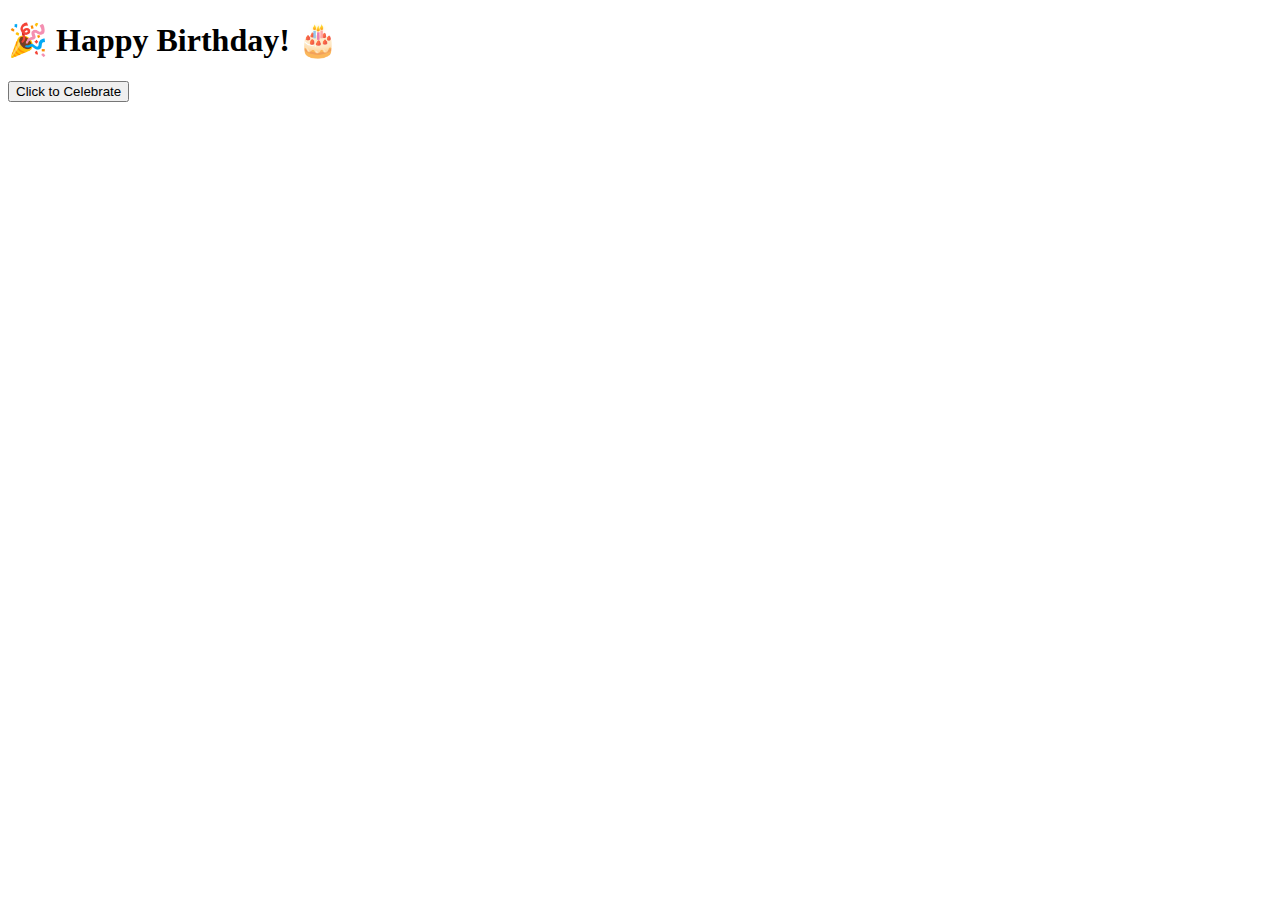
<file: index.html>
<!DOCTYPE html>
<html lang="en">
<head>
  <meta charset="UTF-8">
  <title>Happy Birthday!</title>
</head>
<body>
  <div id="card">
    <h1 id="greeting">🎉 Happy Birthday! 🎂</h1>
    <button id="reveal">Click to Celebrate</button>
  </div>
</body>
</html>
</file>
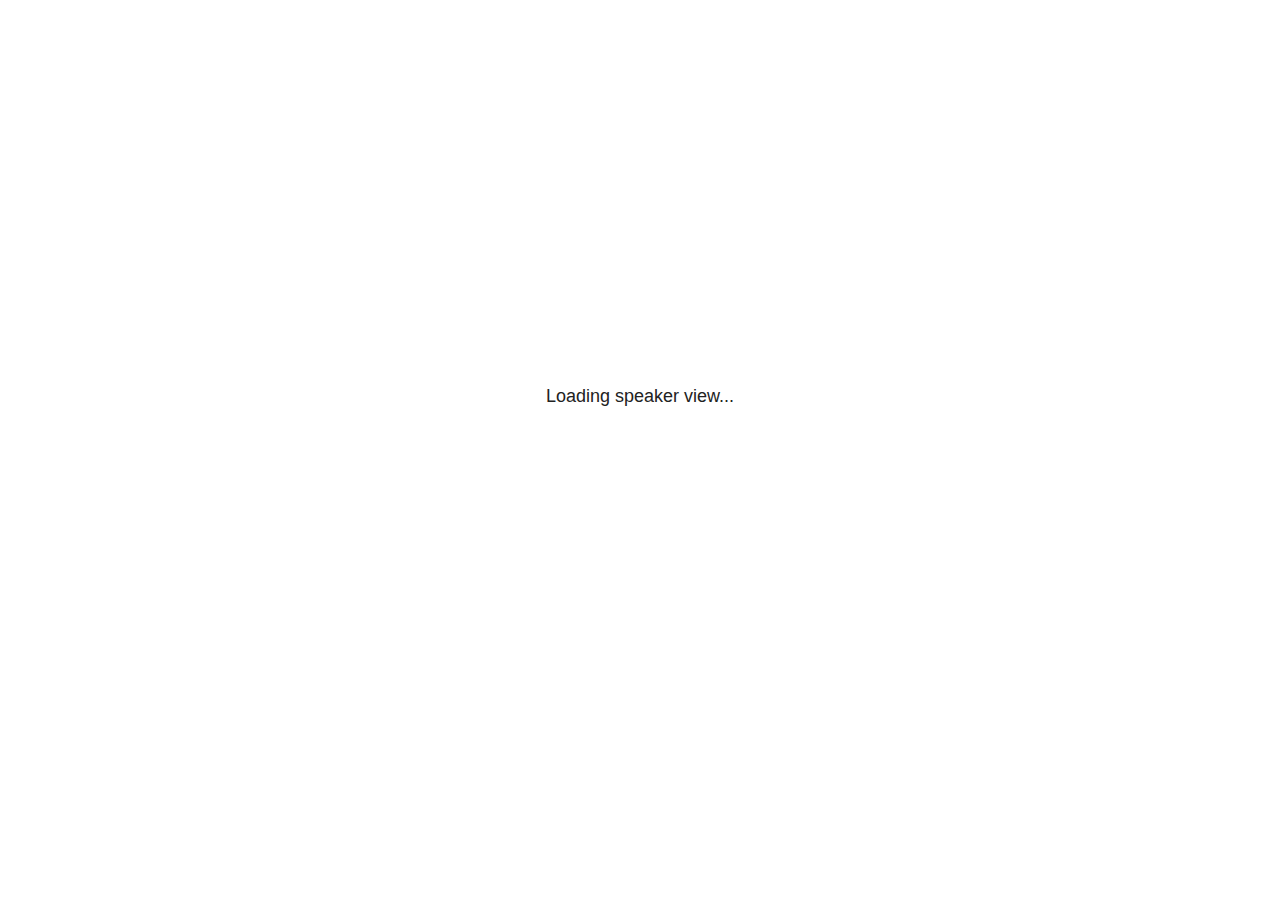
<file: GC3_pain_files/libs/revealjs/plugin/notes/speaker-view.html>
<!--
	NOTE: You need to build the notes plugin after making changes to this file.
-->
<html lang="en">
	<head>
		<meta charset="utf-8">

		<title>reveal.js - Speaker View</title>

		<style>
			body {
				font-family: Helvetica;
				font-size: 18px;
			}

			#current-slide,
			#upcoming-slide,
			#speaker-controls {
				padding: 6px;
				box-sizing: border-box;
				-moz-box-sizing: border-box;
			}

			#current-slide iframe,
			#upcoming-slide iframe {
				width: 100%;
				height: 100%;
				border: 1px solid #ddd;
			}

			#current-slide .label,
			#upcoming-slide .label {
				position: absolute;
				top: 10px;
				left: 10px;
				z-index: 2;
			}

			#connection-status {
				position: absolute;
				top: 0;
				left: 0;
				width: 100%;
				height: 100%;
				z-index: 20;
				padding: 30% 20% 20% 20%;
				font-size: 18px;
				color: #222;
				background: #fff;
				text-align: center;
				box-sizing: border-box;
				line-height: 1.4;
			}

			.overlay-element {
				height: 34px;
				line-height: 34px;
				padding: 0 10px;
				text-shadow: none;
				background: rgba( 220, 220, 220, 0.8 );
				color: #222;
				font-size: 14px;
			}

			.overlay-element.interactive:hover {
				background: rgba( 220, 220, 220, 1 );
			}

			#current-slide {
				position: absolute;
				width: 60%;
				height: 100%;
				top: 0;
				left: 0;
				padding-right: 0;
			}

			#upcoming-slide {
				position: absolute;
				width: 40%;
				height: 40%;
				right: 0;
				top: 0;
			}

			/* Speaker controls */
			#speaker-controls {
				position: absolute;
				top: 40%;
				right: 0;
				width: 40%;
				height: 60%;
				overflow: auto;
				font-size: 18px;
			}

				.speaker-controls-time.hidden,
				.speaker-controls-notes.hidden {
					display: none;
				}

				.speaker-controls-time .label,
				.speaker-controls-pace .label,
				.speaker-controls-notes .label {
					text-transform: uppercase;
					font-weight: normal;
					font-size: 0.66em;
					color: #666;
					margin: 0;
				}

				.speaker-controls-time, .speaker-controls-pace {
					border-bottom: 1px solid rgba( 200, 200, 200, 0.5 );
					margin-bottom: 10px;
					padding: 10px 16px;
					padding-bottom: 20px;
					cursor: pointer;
				}

				.speaker-controls-time .reset-button {
					opacity: 0;
					float: right;
					color: #666;
					text-decoration: none;
				}
				.speaker-controls-time:hover .reset-button {
					opacity: 1;
				}

				.speaker-controls-time .timer,
				.speaker-controls-time .clock {
					width: 50%;
				}

				.speaker-controls-time .timer,
				.speaker-controls-time .clock,
				.speaker-controls-time .pacing .hours-value,
				.speaker-controls-time .pacing .minutes-value,
				.speaker-controls-time .pacing .seconds-value {
					font-size: 1.9em;
				}

				.speaker-controls-time .timer {
					float: left;
				}

				.speaker-controls-time .clock {
					float: right;
					text-align: right;
				}

				.speaker-controls-time span.mute {
					opacity: 0.3;
				}

				.speaker-controls-time .pacing-title {
					margin-top: 5px;
				}

				.speaker-controls-time .pacing.ahead {
					color: blue;
				}

				.speaker-controls-time .pacing.on-track {
					color: green;
				}

				.speaker-controls-time .pacing.behind {
					color: red;
				}

				.speaker-controls-notes {
					padding: 10px 16px;
				}

				.speaker-controls-notes .value {
					margin-top: 5px;
					line-height: 1.4;
					font-size: 1.2em;
				}

			/* Layout selector */
			#speaker-layout {
				position: absolute;
				top: 10px;
				right: 10px;
				color: #222;
				z-index: 10;
			}
				#speaker-layout select {
					position: absolute;
					width: 100%;
					height: 100%;
					top: 0;
					left: 0;
					border: 0;
					box-shadow: 0;
					cursor: pointer;
					opacity: 0;

					font-size: 1em;
					background-color: transparent;

					-moz-appearance: none;
					-webkit-appearance: none;
					-webkit-tap-highlight-color: rgba(0, 0, 0, 0);
				}

				#speaker-layout select:focus {
					outline: none;
					box-shadow: none;
				}

			.clear {
				clear: both;
			}

			/* Speaker layout: Wide */
			body[data-speaker-layout="wide"] #current-slide,
			body[data-speaker-layout="wide"] #upcoming-slide {
				width: 50%;
				height: 45%;
				padding: 6px;
			}

			body[data-speaker-layout="wide"] #current-slide {
				top: 0;
				left: 0;
			}

			body[data-speaker-layout="wide"] #upcoming-slide {
				top: 0;
				left: 50%;
			}

			body[data-speaker-layout="wide"] #speaker-controls {
				top: 45%;
				left: 0;
				width: 100%;
				height: 50%;
				font-size: 1.25em;
			}

			/* Speaker layout: Tall */
			body[data-speaker-layout="tall"] #current-slide,
			body[data-speaker-layout="tall"] #upcoming-slide {
				width: 45%;
				height: 50%;
				padding: 6px;
			}

			body[data-speaker-layout="tall"] #current-slide {
				top: 0;
				left: 0;
			}

			body[data-speaker-layout="tall"] #upcoming-slide {
				top: 50%;
				left: 0;
			}

			body[data-speaker-layout="tall"] #speaker-controls {
				padding-top: 40px;
				top: 0;
				left: 45%;
				width: 55%;
				height: 100%;
				font-size: 1.25em;
			}

			/* Speaker layout: Notes only */
			body[data-speaker-layout="notes-only"] #current-slide,
			body[data-speaker-layout="notes-only"] #upcoming-slide {
				display: none;
			}

			body[data-speaker-layout="notes-only"] #speaker-controls {
				padding-top: 40px;
				top: 0;
				left: 0;
				width: 100%;
				height: 100%;
				font-size: 1.25em;
			}

			@media screen and (max-width: 1080px) {
				body[data-speaker-layout="default"] #speaker-controls {
					font-size: 16px;
				}
			}

			@media screen and (max-width: 900px) {
				body[data-speaker-layout="default"] #speaker-controls {
					font-size: 14px;
				}
			}

			@media screen and (max-width: 800px) {
				body[data-speaker-layout="default"] #speaker-controls {
					font-size: 12px;
				}
			}

		</style>
	</head>

	<body>

		<div id="connection-status">Loading speaker view...</div>

		<div id="current-slide"></div>
		<div id="upcoming-slide"><span class="overlay-element label">Upcoming</span></div>
		<div id="speaker-controls">
			<div class="speaker-controls-time">
				<h4 class="label">Time <span class="reset-button">Click to Reset</span></h4>
				<div class="clock">
					<span class="clock-value">0:00 AM</span>
				</div>
				<div class="timer">
					<span class="hours-value">00</span><span class="minutes-value">:00</span><span class="seconds-value">:00</span>
				</div>
				<div class="clear"></div>

				<h4 class="label pacing-title" style="display: none">Pacing – Time to finish current slide</h4>
				<div class="pacing" style="display: none">
					<span class="hours-value">00</span><span class="minutes-value">:00</span><span class="seconds-value">:00</span>
				</div>
			</div>

			<div class="speaker-controls-notes hidden">
				<h4 class="label">Notes</h4>
				<div class="value"></div>
			</div>
		</div>
		<div id="speaker-layout" class="overlay-element interactive">
			<span class="speaker-layout-label"></span>
			<select class="speaker-layout-dropdown"></select>
		</div>

		<script>

			(function() {

				var notes,
					notesValue,
					currentState,
					currentSlide,
					upcomingSlide,
					layoutLabel,
					layoutDropdown,
					pendingCalls = {},
					lastRevealApiCallId = 0,
					connected = false,
					whitelistedWindows = [window.opener];

				var SPEAKER_LAYOUTS = {
					'default': 'Default',
					'wide': 'Wide',
					'tall': 'Tall',
					'notes-only': 'Notes only'
				};

				setupLayout();

				var connectionStatus = document.querySelector( '#connection-status' );
				var connectionTimeout = setTimeout( function() {
					connectionStatus.innerHTML = 'Error connecting to main window.<br>Please try closing and reopening the speaker view.';
				}, 5000 );
;
				window.addEventListener( 'message', function( event ) {

					// Validate the origin of this message to prevent XSS
					if( window.location.origin !== event.origin && whitelistedWindows.indexOf( event.source ) === -1 ) {
						return;
					}

					clearTimeout( connectionTimeout );
					connectionStatus.style.display = 'none';

					var data = JSON.parse( event.data );

					// The overview mode is only useful to the reveal.js instance
					// where navigation occurs so we don't sync it
					if( data.state ) delete data.state.overview;

					// Messages sent by the notes plugin inside of the main window
					if( data && data.namespace === 'reveal-notes' ) {
						if( data.type === 'connect' ) {
							handleConnectMessage( data );
						}
						else if( data.type === 'state' ) {
							handleStateMessage( data );
						}
						else if( data.type === 'return' ) {
							pendingCalls[data.callId](data.result);
							delete pendingCalls[data.callId];
						}
					}
					// Messages sent by the reveal.js inside of the current slide preview
					else if( data && data.namespace === 'reveal' ) {
						if( /ready/.test( data.eventName ) ) {
							// Send a message back to notify that the handshake is complete
							window.opener.postMessage( JSON.stringify({ namespace: 'reveal-notes', type: 'connected'} ), '*' );
						}
						else if( /slidechanged|fragmentshown|fragmenthidden|paused|resumed/.test( data.eventName ) && currentState !== JSON.stringify( data.state ) ) {

							dispatchStateToMainWindow( data.state );

						}
					}

				} );

				/**
				 * Updates the presentation in the main window to match the state
				 * of the presentation in the notes window.
				 */
				const dispatchStateToMainWindow = debounce(( state ) => {
					window.opener.postMessage( JSON.stringify({ method: 'setState', args: [ state ]} ), '*' );
				}, 500);

				/**
				 * Asynchronously calls the Reveal.js API of the main frame.
				 */
				function callRevealApi( methodName, methodArguments, callback ) {

					var callId = ++lastRevealApiCallId;
					pendingCalls[callId] = callback;
					window.opener.postMessage( JSON.stringify( {
						namespace: 'reveal-notes',
						type: 'call',
						callId: callId,
						methodName: methodName,
						arguments: methodArguments
					} ), '*' );

				}

				/**
				 * Called when the main window is trying to establish a
				 * connection.
				 */
				function handleConnectMessage( data ) {

					if( connected === false ) {
						connected = true;

						setupIframes( data );
						setupKeyboard();
						setupNotes();
						setupTimer();
						setupHeartbeat();
					}

				}

				/**
				 * Called when the main window sends an updated state.
				 */
				function handleStateMessage( data ) {

					// Store the most recently set state to avoid circular loops
					// applying the same state
					currentState = JSON.stringify( data.state );

					// No need for updating the notes in case of fragment changes
					if ( data.notes ) {
						notes.classList.remove( 'hidden' );
						notesValue.style.whiteSpace = data.whitespace;
						if( data.markdown ) {
							notesValue.innerHTML = marked( data.notes );
						}
						else {
							notesValue.innerHTML = data.notes;
						}
					}
					else {
						notes.classList.add( 'hidden' );
					}

					// Update the note slides
					currentSlide.contentWindow.postMessage( JSON.stringify({ method: 'setState', args: [ data.state ] }), '*' );
					upcomingSlide.contentWindow.postMessage( JSON.stringify({ method: 'setState', args: [ data.state ] }), '*' );
					upcomingSlide.contentWindow.postMessage( JSON.stringify({ method: 'next' }), '*' );

				}

				// Limit to max one state update per X ms
				handleStateMessage = debounce( handleStateMessage, 200 );

				/**
				 * Forward keyboard events to the current slide window.
				 * This enables keyboard events to work even if focus
				 * isn't set on the current slide iframe.
				 *
				 * Block F5 default handling, it reloads and disconnects
				 * the speaker notes window.
				 */
				function setupKeyboard() {

					document.addEventListener( 'keydown', function( event ) {
						if( event.keyCode === 116 || ( event.metaKey && event.keyCode === 82 ) ) {
							event.preventDefault();
							return false;
						}
						currentSlide.contentWindow.postMessage( JSON.stringify({ method: 'triggerKey', args: [ event.keyCode ] }), '*' );
					} );

				}

				/**
				 * Creates the preview iframes.
				 */
				function setupIframes( data ) {

					var params = [
						'receiver',
						'progress=false',
						'history=false',
						'transition=none',
						'autoSlide=0',
						'backgroundTransition=none'
					].join( '&' );

					var urlSeparator = /\?/.test(data.url) ? '&' : '?';
					var hash = '#/' + data.state.indexh + '/' + data.state.indexv;
					var currentURL = data.url + urlSeparator + params + '&postMessageEvents=true' + hash;
					var upcomingURL = data.url + urlSeparator + params + '&controls=false' + hash;

					currentSlide = document.createElement( 'iframe' );
					currentSlide.setAttribute( 'width', 1280 );
					currentSlide.setAttribute( 'height', 1024 );
					currentSlide.setAttribute( 'src', currentURL );
					document.querySelector( '#current-slide' ).appendChild( currentSlide );

					upcomingSlide = document.createElement( 'iframe' );
					upcomingSlide.setAttribute( 'width', 640 );
					upcomingSlide.setAttribute( 'height', 512 );
					upcomingSlide.setAttribute( 'src', upcomingURL );
					document.querySelector( '#upcoming-slide' ).appendChild( upcomingSlide );

					whitelistedWindows.push( currentSlide.contentWindow, upcomingSlide.contentWindow );

				}

				/**
				 * Setup the notes UI.
				 */
				function setupNotes() {

					notes = document.querySelector( '.speaker-controls-notes' );
					notesValue = document.querySelector( '.speaker-controls-notes .value' );

				}

				/**
				 * We send out a heartbeat at all times to ensure we can
				 * reconnect with the main presentation window after reloads.
				 */
				function setupHeartbeat() {

					setInterval( () => {
						window.opener.postMessage( JSON.stringify({ namespace: 'reveal-notes', type: 'heartbeat'} ), '*' );
					}, 1000 );

				}

				function getTimings( callback ) {

					callRevealApi( 'getSlidesAttributes', [], function ( slideAttributes ) {
						callRevealApi( 'getConfig', [], function ( config ) {
							var totalTime = config.totalTime;
							var minTimePerSlide = config.minimumTimePerSlide || 0;
							var defaultTiming = config.defaultTiming;
							if ((defaultTiming == null) && (totalTime == null)) {
								callback(null);
								return;
							}
							// Setting totalTime overrides defaultTiming
							if (totalTime) {
								defaultTiming = 0;
							}
							var timings = [];
							for ( var i in slideAttributes ) {
								var slide = slideAttributes[ i ];
								var timing = defaultTiming;
								if( slide.hasOwnProperty( 'data-timing' )) {
									var t = slide[ 'data-timing' ];
									timing = parseInt(t);
									if( isNaN(timing) ) {
										console.warn("Could not parse timing '" + t + "' of slide " + i + "; using default of " + defaultTiming);
										timing = defaultTiming;
									}
								}
								timings.push(timing);
							}
							if ( totalTime ) {
								// After we've allocated time to individual slides, we summarize it and
								// subtract it from the total time
								var remainingTime = totalTime - timings.reduce( function(a, b) { return a + b; }, 0 );
								// The remaining time is divided by the number of slides that have 0 seconds
								// allocated at the moment, giving the average time-per-slide on the remaining slides
								var remainingSlides = (timings.filter( function(x) { return x == 0 }) ).length
								var timePerSlide = Math.round( remainingTime / remainingSlides, 0 )
								// And now we replace every zero-value timing with that average
								timings = timings.map( function(x) { return (x==0 ? timePerSlide : x) } );
							}
							var slidesUnderMinimum = timings.filter( function(x) { return (x < minTimePerSlide) } ).length
							if ( slidesUnderMinimum ) {
								message = "The pacing time for " + slidesUnderMinimum + " slide(s) is under the configured minimum of " + minTimePerSlide + " seconds. Check the data-timing attribute on individual slides, or consider increasing the totalTime or minimumTimePerSlide configuration options (or removing some slides).";
								alert(message);
							}
							callback( timings );
						} );
					} );

				}

				/**
				 * Return the number of seconds allocated for presenting
				 * all slides up to and including this one.
				 */
				function getTimeAllocated( timings, callback ) {

					callRevealApi( 'getSlidePastCount', [], function ( currentSlide ) {
						var allocated = 0;
						for (var i in timings.slice(0, currentSlide + 1)) {
							allocated += timings[i];
						}
						callback( allocated );
					} );

				}

				/**
				 * Create the timer and clock and start updating them
				 * at an interval.
				 */
				function setupTimer() {

					var start = new Date(),
					timeEl = document.querySelector( '.speaker-controls-time' ),
					clockEl = timeEl.querySelector( '.clock-value' ),
					hoursEl = timeEl.querySelector( '.hours-value' ),
					minutesEl = timeEl.querySelector( '.minutes-value' ),
					secondsEl = timeEl.querySelector( '.seconds-value' ),
					pacingTitleEl = timeEl.querySelector( '.pacing-title' ),
					pacingEl = timeEl.querySelector( '.pacing' ),
					pacingHoursEl = pacingEl.querySelector( '.hours-value' ),
					pacingMinutesEl = pacingEl.querySelector( '.minutes-value' ),
					pacingSecondsEl = pacingEl.querySelector( '.seconds-value' );

					var timings = null;
					getTimings( function ( _timings ) {

						timings = _timings;
						if (_timings !== null) {
							pacingTitleEl.style.removeProperty('display');
							pacingEl.style.removeProperty('display');
						}

						// Update once directly
						_updateTimer();

						// Then update every second
						setInterval( _updateTimer, 1000 );

					} );


					function _resetTimer() {

						if (timings == null) {
							start = new Date();
							_updateTimer();
						}
						else {
							// Reset timer to beginning of current slide
							getTimeAllocated( timings, function ( slideEndTimingSeconds ) {
								var slideEndTiming = slideEndTimingSeconds * 1000;
								callRevealApi( 'getSlidePastCount', [], function ( currentSlide ) {
									var currentSlideTiming = timings[currentSlide] * 1000;
									var previousSlidesTiming = slideEndTiming - currentSlideTiming;
									var now = new Date();
									start = new Date(now.getTime() - previousSlidesTiming);
									_updateTimer();
								} );
							} );
						}

					}

					timeEl.addEventListener( 'click', function() {
						_resetTimer();
						return false;
					} );

					function _displayTime( hrEl, minEl, secEl, time) {

						var sign = Math.sign(time) == -1 ? "-" : "";
						time = Math.abs(Math.round(time / 1000));
						var seconds = time % 60;
						var minutes = Math.floor( time / 60 ) % 60 ;
						var hours = Math.floor( time / ( 60 * 60 )) ;
						hrEl.innerHTML = sign + zeroPadInteger( hours );
						if (hours == 0) {
							hrEl.classList.add( 'mute' );
						}
						else {
							hrEl.classList.remove( 'mute' );
						}
						minEl.innerHTML = ':' + zeroPadInteger( minutes );
						if (hours == 0 && minutes == 0) {
							minEl.classList.add( 'mute' );
						}
						else {
							minEl.classList.remove( 'mute' );
						}
						secEl.innerHTML = ':' + zeroPadInteger( seconds );
					}

					function _updateTimer() {

						var diff, hours, minutes, seconds,
						now = new Date();

						diff = now.getTime() - start.getTime();

						clockEl.innerHTML = now.toLocaleTimeString( 'en-US', { hour12: true, hour: '2-digit', minute:'2-digit' } );
						_displayTime( hoursEl, minutesEl, secondsEl, diff );
						if (timings !== null) {
							_updatePacing(diff);
						}

					}

					function _updatePacing(diff) {

						getTimeAllocated( timings, function ( slideEndTimingSeconds ) {
							var slideEndTiming = slideEndTimingSeconds * 1000;

							callRevealApi( 'getSlidePastCount', [], function ( currentSlide ) {
								var currentSlideTiming = timings[currentSlide] * 1000;
								var timeLeftCurrentSlide = slideEndTiming - diff;
								if (timeLeftCurrentSlide < 0) {
									pacingEl.className = 'pacing behind';
								}
								else if (timeLeftCurrentSlide < currentSlideTiming) {
									pacingEl.className = 'pacing on-track';
								}
								else {
									pacingEl.className = 'pacing ahead';
								}
								_displayTime( pacingHoursEl, pacingMinutesEl, pacingSecondsEl, timeLeftCurrentSlide );
							} );
						} );
					}

				}

				/**
				 * Sets up the speaker view layout and layout selector.
				 */
				function setupLayout() {

					layoutDropdown = document.querySelector( '.speaker-layout-dropdown' );
					layoutLabel = document.querySelector( '.speaker-layout-label' );

					// Render the list of available layouts
					for( var id in SPEAKER_LAYOUTS ) {
						var option = document.createElement( 'option' );
						option.setAttribute( 'value', id );
						option.textContent = SPEAKER_LAYOUTS[ id ];
						layoutDropdown.appendChild( option );
					}

					// Monitor the dropdown for changes
					layoutDropdown.addEventListener( 'change', function( event ) {

						setLayout( layoutDropdown.value );

					}, false );

					// Restore any currently persisted layout
					setLayout( getLayout() );

				}

				/**
				 * Sets a new speaker view layout. The layout is persisted
				 * in local storage.
				 */
				function setLayout( value ) {

					var title = SPEAKER_LAYOUTS[ value ];

					layoutLabel.innerHTML = 'Layout' + ( title ? ( ': ' + title ) : '' );
					layoutDropdown.value = value;

					document.body.setAttribute( 'data-speaker-layout', value );

					// Persist locally
					if( supportsLocalStorage() ) {
						window.localStorage.setItem( 'reveal-speaker-layout', value );
					}

				}

				/**
				 * Returns the ID of the most recently set speaker layout
				 * or our default layout if none has been set.
				 */
				function getLayout() {

					if( supportsLocalStorage() ) {
						var layout = window.localStorage.getItem( 'reveal-speaker-layout' );
						if( layout ) {
							return layout;
						}
					}

					// Default to the first record in the layouts hash
					for( var id in SPEAKER_LAYOUTS ) {
						return id;
					}

				}

				function supportsLocalStorage() {

					try {
						localStorage.setItem('test', 'test');
						localStorage.removeItem('test');
						return true;
					}
					catch( e ) {
						return false;
					}

				}

				function zeroPadInteger( num ) {

					var str = '00' + parseInt( num );
					return str.substring( str.length - 2 );

				}

				/**
				 * Limits the frequency at which a function can be called.
				 */
				function debounce( fn, ms ) {

					var lastTime = 0,
						timeout;

					return function() {

						var args = arguments;
						var context = this;

						clearTimeout( timeout );

						var timeSinceLastCall = Date.now() - lastTime;
						if( timeSinceLastCall > ms ) {
							fn.apply( context, args );
							lastTime = Date.now();
						}
						else {
							timeout = setTimeout( function() {
								fn.apply( context, args );
								lastTime = Date.now();
							}, ms - timeSinceLastCall );
						}

					}

				}

			})();

		</script>
	</body>
</html>
</file>
